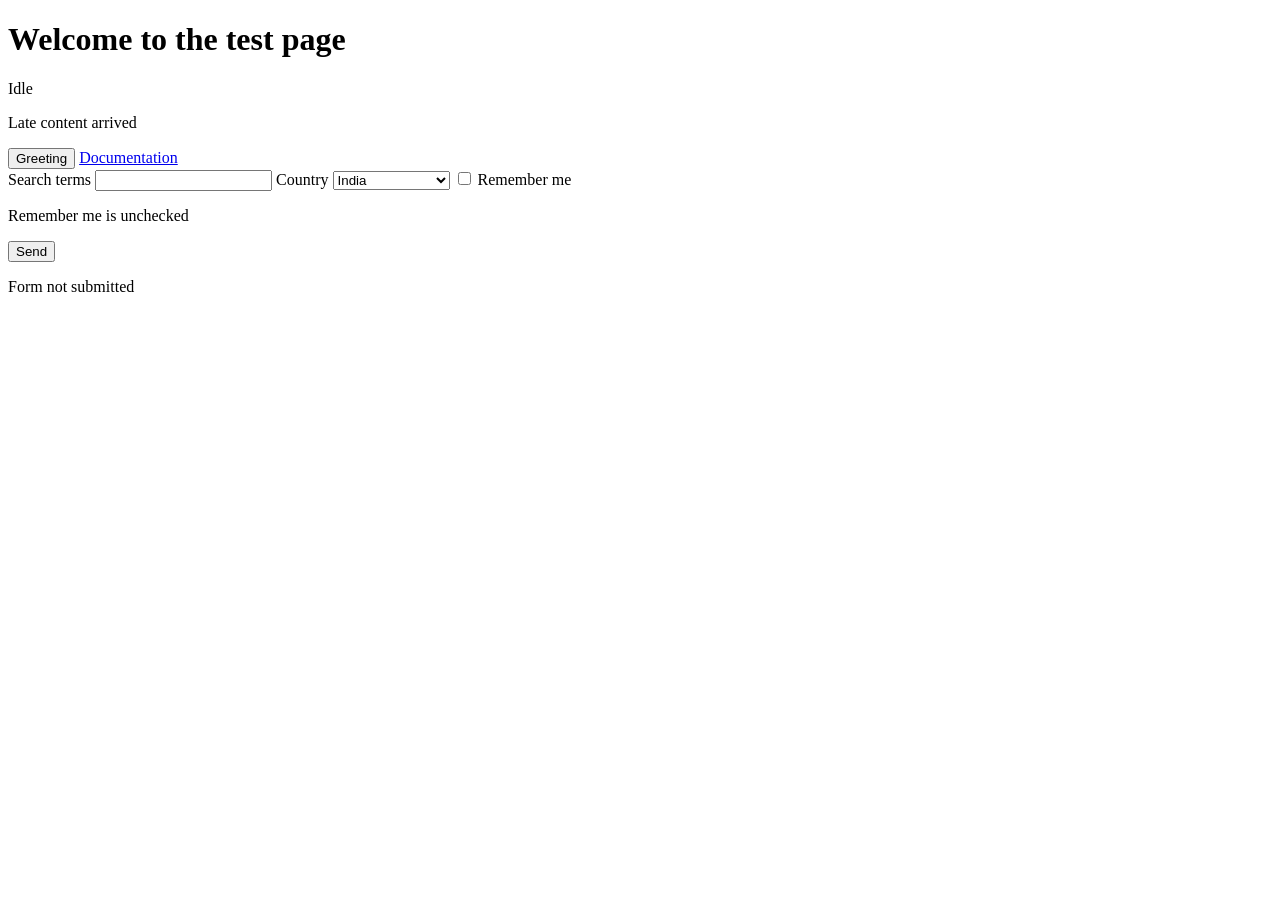
<file: tests/fixtures/index.html>
<!DOCTYPE html>
<html lang="en">
  <head>
    <meta charset="utf-8" />
    <title>Test Page</title>
  </head>
  <body>
    <h1>Welcome to the test page</h1>
    <p id="status">Idle</p>
    <p id="after-click" hidden>You clicked the greeting button</p>
    <p id="late"></p>

    <button
      id="greeting"
      onclick="document.getElementById('after-click').hidden = false; document.getElementById('status').textContent = 'Greeted';"
    >
      Greeting
    </button>

    <a href="/second.html">Documentation</a>

    <form
      id="signup"
      onsubmit="event.preventDefault(); document.getElementById('form-status').textContent = 'Form submitted';"
    >
      <label for="search-terms">Search terms</label>
      <input
        id="search-terms"
        name="q"
        type="text"
        oninput="document.getElementById('echo').textContent = this.value ? 'You typed ' + this.value : ''"
      />
      <span id="echo"></span>

      <label for="country">Country</label>
      <select id="country">
        <option value="in">India</option>
        <option value="uk">United Kingdom</option>
        <option value="zm">Zambia</option>
      </select>

      <label><input id="remember" type="checkbox" /> Remember me</label>
      <p id="check-status">Remember me is unchecked</p>
      <script>
        document.getElementById("remember").addEventListener("change", function () {
          document.getElementById("check-status").textContent =
            "Remember me is now " + (this.checked ? "checked" : "unchecked");
        });
      </script>

      <button type="submit">Send</button>
      <p id="form-status">Form not submitted</p>
    </form>

    <script>
      setTimeout(function () {
        document.getElementById("late").textContent = "Late content arrived";
      }, 800);
    </script>
  </body>
</html>
</file>
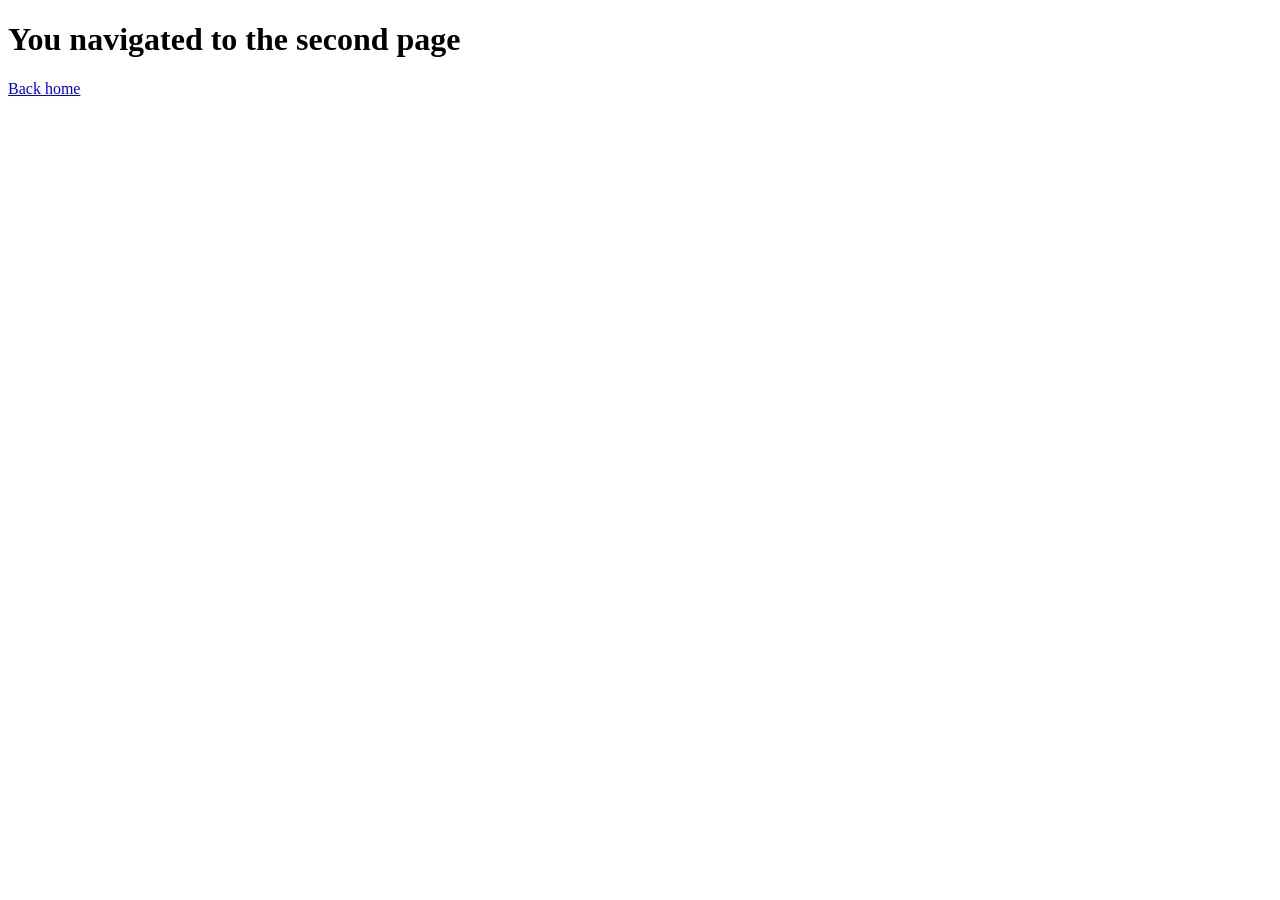
<file: tests/fixtures/second.html>
<!DOCTYPE html>
<html lang="en">
  <head>
    <meta charset="utf-8" />
    <title>Second Page</title>
  </head>
  <body>
    <h1>You navigated to the second page</h1>
    <a href="/index.html">Back home</a>
  </body>
</html>
</file>
